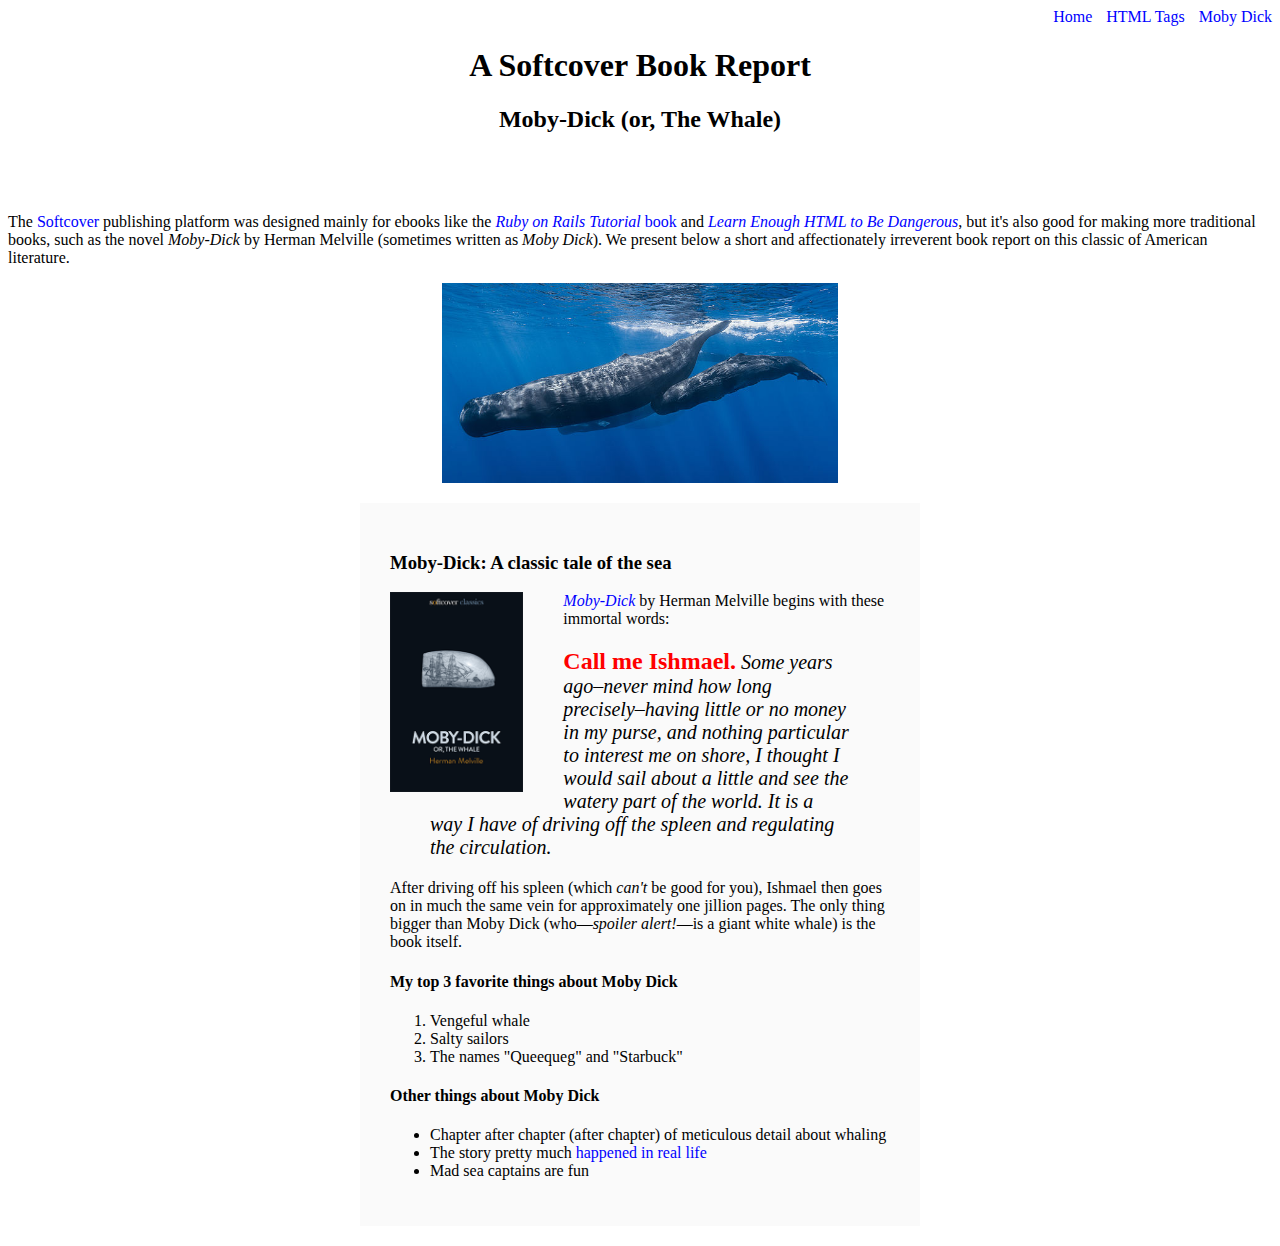
<file: moby_dick.html>
<!DOCTYPE html>
<html lang="en">
  <head>
    <title>Moby Dick</title>
    <meta charset="utf-8">
    <link rel="stylesheet" href="css/main.css">
  </head>
  <body>

    <div class="nav-menu">
      <a href="index.html">Home</a>
      <a href="tags.html" class="nav-spacing">HTML Tags</a>
      <a href="moby_dick.html" class="nav-spacing">Moby Dick</a>
    </div>

    <header style="text-align: center; margin: 0 0 80px;">
      <h1>A Softcover Book Report</h1>
      <h2>Moby-Dick (or, The Whale)</h2>
    </header>

    <div>
      <p>
        The <a href="https://www.softcover.io/">Softcover</a> publishing platform
        was designed mainly for ebooks like the
        <a href="https://railstutorial.org/book"><em>Ruby on Rails Tutorial</em>
        book</a> and <a href="https://learnenough.com/html"><em>Learn Enough
        HTML to Be Dangerous</em></a>, but it's also good for making more
        traditional books, such as the novel <em>Moby-Dick</em> by Herman
        Melville (sometimes written as <em>Moby Dick</em>). We present below a
        short and affectionately irreverent book report on this classic of
        American literature.
      </p>
    </div>

    <a href="https://commons.wikimedia.org/wiki/File:Sperm_whale_pod.jpg">
      <img src="images/sperm_whales.jpg" alt="Sperm Whales" height="200px"style="display:block; margin: 0 auto;">
    </a>

    <div style="width: 500px; margin: 20px auto; padding: 30px; background-color: #fafafa;">

      <h3>Moby-Dick: A classic tale of the sea</h3>

      <a href="https://www.softcover.io/read/6070fb03/moby-dick"
         target="_blank" rel="noopener">
        <img src="images/moby_dick.png" alt="Moby Dick" height="200px" style="float: left; margin: 0 40px 0 0;">
      </a>

      <p>
        <a href="https://www.softcover.io/read/6070fb03/moby-dick"
           target="_blank" rel="noopener">
          <em>Moby-Dick</em></a>
          by Herman Melville begins with these immortal words:
      </p>

      <blockquote style="font-style:italic; font-size: 20px;">
        <p>
          <span style="font-style: normal; font-size: 24px; font-weight: bold; color: #ff0000;">
          Call me Ishmael.</span> Some years ago–never mind how long
          precisely–having little or no money in my purse, and nothing
          particular to interest me on shore, I thought I would sail about a
          little and see the watery part of the world. It is a way I have of
          driving off the spleen and regulating the circulation.
        </p>
      </blockquote>

      <p>
        After driving off his spleen (which <em>can't</em> be good for you),
        Ishmael then goes on in much the same vein for approximately one
        jillion pages. The only thing bigger than Moby Dick (who—<em>spoiler
        alert!</em>—is a giant white whale) is the book itself.
      </p>
      <h4>My top 3 favorite things about Moby Dick</h4>

      <ol>
        <li>Vengeful whale</li>
        <li>Salty sailors</li>
        <li>The names "Queequeg" and "Starbuck"</li>
      </ol>

      <h4>Other things about Moby Dick</h4>

      <ul>
        <li>
          Chapter after chapter (after chapter) of meticulous detail about
          whaling
        </li>
        <li>
          The story pretty much
          <a href="https://en.wikipedia.org/wiki/Essex_(whaleship)"
             target="_blank" rel="noopener">happened in real life</a>
        </li>
        <li>Mad sea captains are fun</li>
      </ul>
    </div>
  </body>
</html>
</file>
<file: css/main.css>
a {
    text-decoration: none;
    color: blue;
}  

td {
    padding: 10px;
}

.nav-menu {
    text-align: right;
}

    .nav-spacing {
    margin: 0 0 0 10px;
}
</file>
